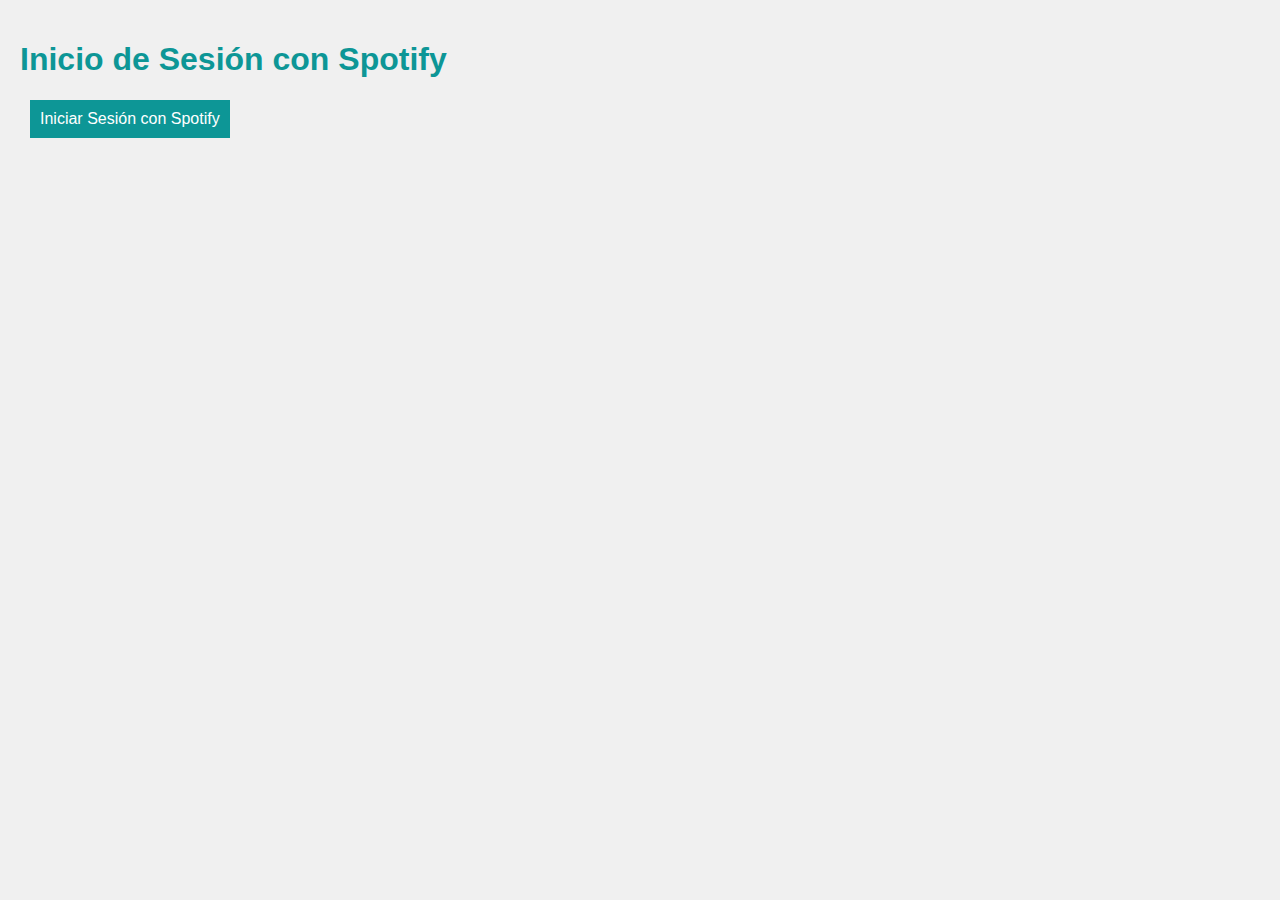
<file: index.html>
<!DOCTYPE html>
<html lang="en">
<head>
    <meta charset="UTF-8">
    <meta name="viewport" content="width=device-width, initial-scale=1.0">
    <link rel="stylesheet" href="style.css">
    <title>Document</title>
</head>
<body>
    <h1>Inicio de Sesión con Spotify</h1>
    <button onclick="iniciarSesionSpotify()">Iniciar Sesión con Spotify</button>
    <script src="app.js"></script>
</body>
</html>
</file>
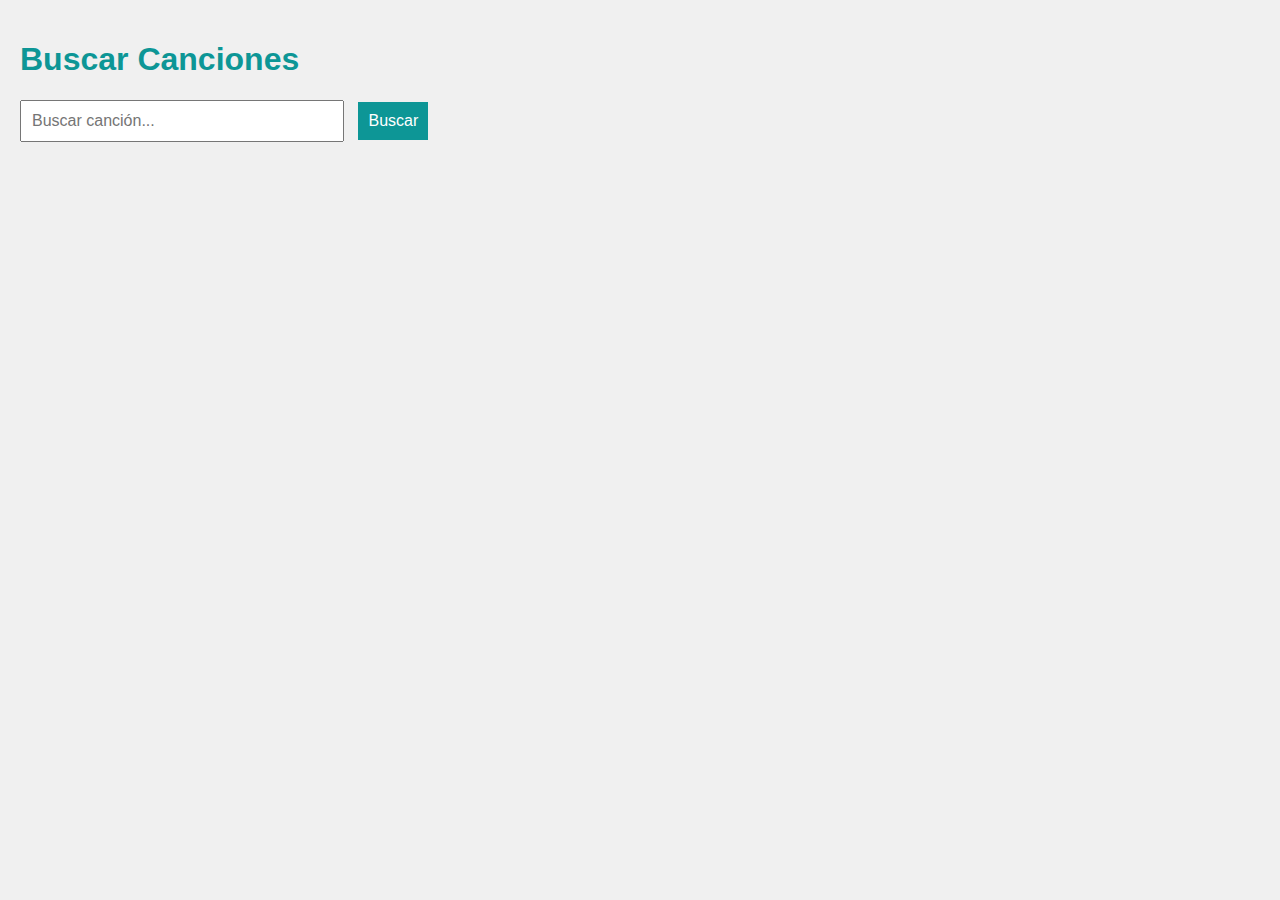
<file: buscador.html>
<!DOCTYPE html>
<html lang="en">
<head>
    <meta charset="UTF-8">
    <meta name="viewport" content="width=device-width, initial-scale=1.0">
    <link rel="stylesheet" href="style.css">
    <title>Inicio de Sesión con Spotify</title>
</head>
<body>
    <h1>Buscar Canciones</h1>
    <form onsubmit="event.preventDefault(); buscarCanciones();">
        <input type="text" id="buscar" placeholder="Buscar canción...">
        <button type="submit">Buscar</button>
    </form>
    <div id="resultados"></div>

    <script src="app.js"></script>
</body>
</html>
</file>
<file: style.css>
body {
            font-family: Arial, sans-serif;
            margin: 0;
            padding: 20px;
            background-color: #f0f0f0;
        }
        h1 {
            color: #0d9696;
        }
        #buscar {
            width: 300px;
            padding: 10px;
            font-size: 16px;
        }
        button {
            padding: 10px;
            font-size: 16px;
            cursor: pointer;
            background-color: #0d9696;
            color: white;
            border: none;
            margin-left: 10px;
        }
        #resultados {
            margin-top: 20px;
        }
        .cancion {
            background-color: white;
            padding: 10px;
            margin-bottom: 10px;
            border-radius: 5px;
            display: flex;
            align-items: center;
            justify-content: space-between;
        }
        .cancion p {
            margin: 0;
        }
</file>
